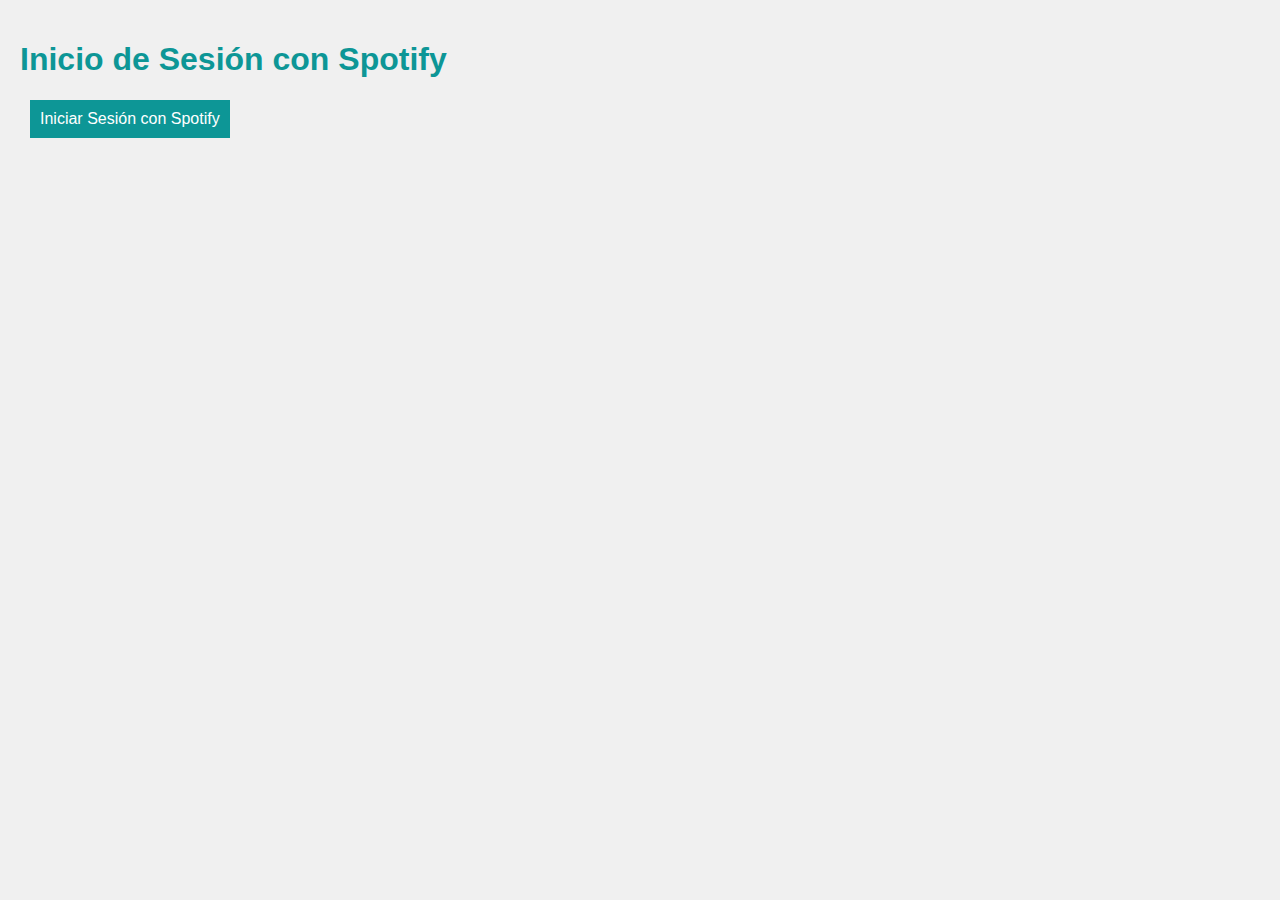
<file: index.html>
<!DOCTYPE html>
<html lang="en">
<head>
    <meta charset="UTF-8">
    <meta name="viewport" content="width=device-width, initial-scale=1.0">
    <link rel="stylesheet" href="style.css">
    <title>Document</title>
</head>
<body>
    <h1>Inicio de Sesión con Spotify</h1>
    <button onclick="iniciarSesionSpotify()">Iniciar Sesión con Spotify</button>
    <script src="app.js"></script>
</body>
</html>
</file>
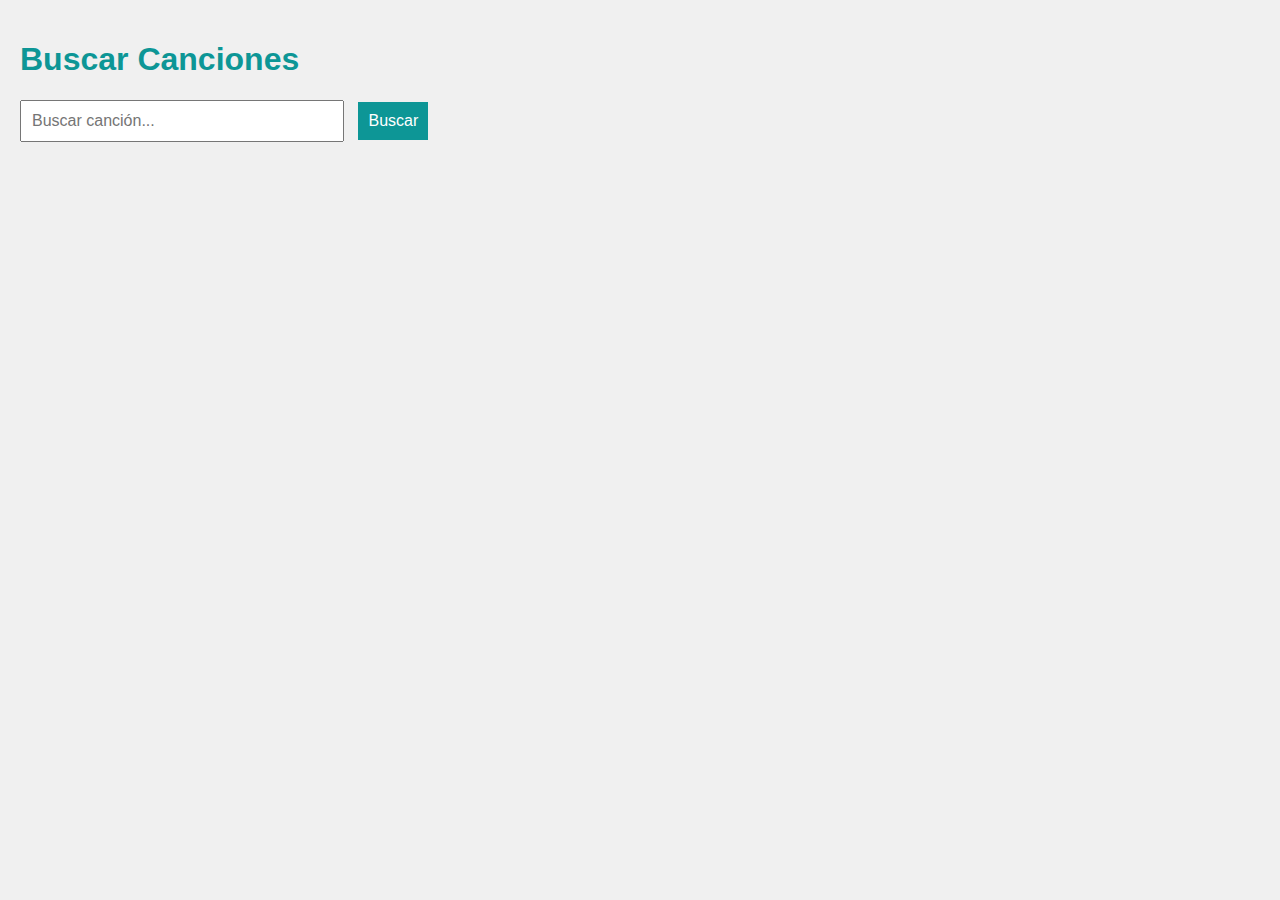
<file: buscador.html>
<!DOCTYPE html>
<html lang="en">
<head>
    <meta charset="UTF-8">
    <meta name="viewport" content="width=device-width, initial-scale=1.0">
    <link rel="stylesheet" href="style.css">
    <title>Inicio de Sesión con Spotify</title>
</head>
<body>
    <h1>Buscar Canciones</h1>
    <form onsubmit="event.preventDefault(); buscarCanciones();">
        <input type="text" id="buscar" placeholder="Buscar canción...">
        <button type="submit">Buscar</button>
    </form>
    <div id="resultados"></div>

    <script src="app.js"></script>
</body>
</html>
</file>
<file: style.css>
body {
            font-family: Arial, sans-serif;
            margin: 0;
            padding: 20px;
            background-color: #f0f0f0;
        }
        h1 {
            color: #0d9696;
        }
        #buscar {
            width: 300px;
            padding: 10px;
            font-size: 16px;
        }
        button {
            padding: 10px;
            font-size: 16px;
            cursor: pointer;
            background-color: #0d9696;
            color: white;
            border: none;
            margin-left: 10px;
        }
        #resultados {
            margin-top: 20px;
        }
        .cancion {
            background-color: white;
            padding: 10px;
            margin-bottom: 10px;
            border-radius: 5px;
            display: flex;
            align-items: center;
            justify-content: space-between;
        }
        .cancion p {
            margin: 0;
        }
</file>
